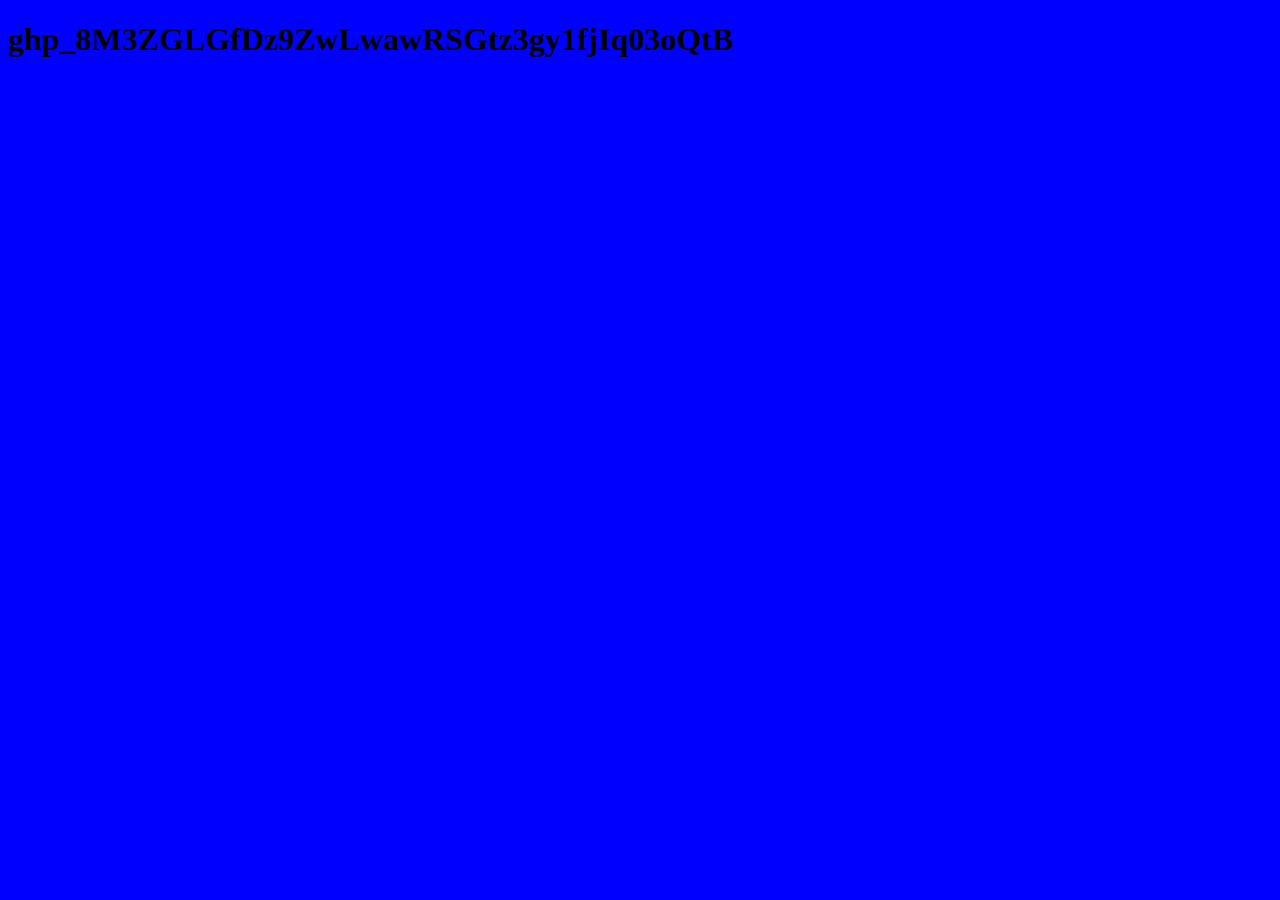
<file: github/index.html>
<!DOCTYPE html>
<html lang="en">
<head>
    <meta charset="UTF-8">
    <meta http-equiv="X-UA-Compatible" content="IE=edge">
    <meta name="viewport" content="width=device-width, initial-scale=1.0">
    <title>Document</title>
    <link rel="stylesheet" href="./index.css">
</head>
<body>
    <h1> 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</h1>
</body>
</html>
</file>
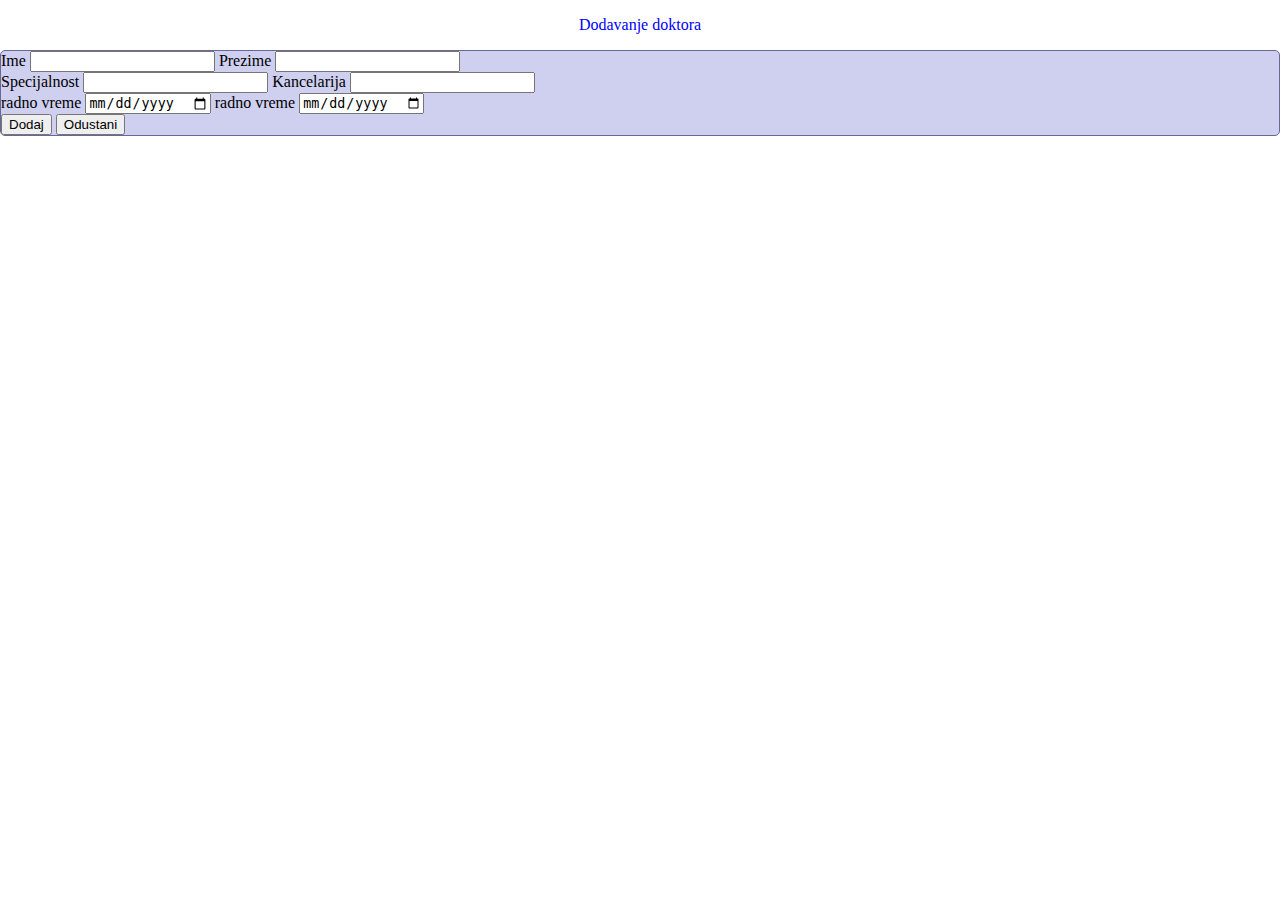
<file: doktor.html>
<!DOCTYPE html>
<html lang="en">
<head>
    <meta charset="UTF-8">
    <meta http-equiv="X-UA-Compatible" content="IE=edge">
    <meta name="viewport" content="width=device-width, initial-scale=1.0">
    <title>Document</title>
    <link rel="stylesheet" href="./workpack_8/css/doktor.css">
</head>
<body>
    <p>Dodavanje doktora</p>

    <div>
        
        <form action="#">

        <label for="">Ime</label>
        <input type="text">
        <label for="">Prezime</label>
        <input type="text" name="" id=""><br>
        <label for="">Specijalnost</label>
        <input type="text">
        <label for="">Kancelarija</label>
        <input type="text"><br>

        <label for="">radno vreme</label>
        <input type="date" placeholder="dd.mm.yyyy., --,--">
        <label for="">radno vreme</label>
        <input type="date" placeholder="dd.mm.yyyy., --,--"><br>
        <input type="button" value="Dodaj">
        <input type="reset" value="Odustani">

        </form>


    </div>
    
</body>
</html>
</file>
<file: github/index.css>
body{
    background-color: blue;
}
</file>
<file: workpack_8/css/doktor.css>
body {
  margin: 0;
  padding: 0;
  background-color: white;
}
body p {
  text-align: center;
  color: blue;
}
body div {
  margin-inline: auto;
}
body div form {
  border: 1px solid #676799;
  background-color: #cfcff0;
  border-radius: 5px;
  margin-inline: auto;
}

/*# sourceMappingURL=doktor.css.map */
</file>
